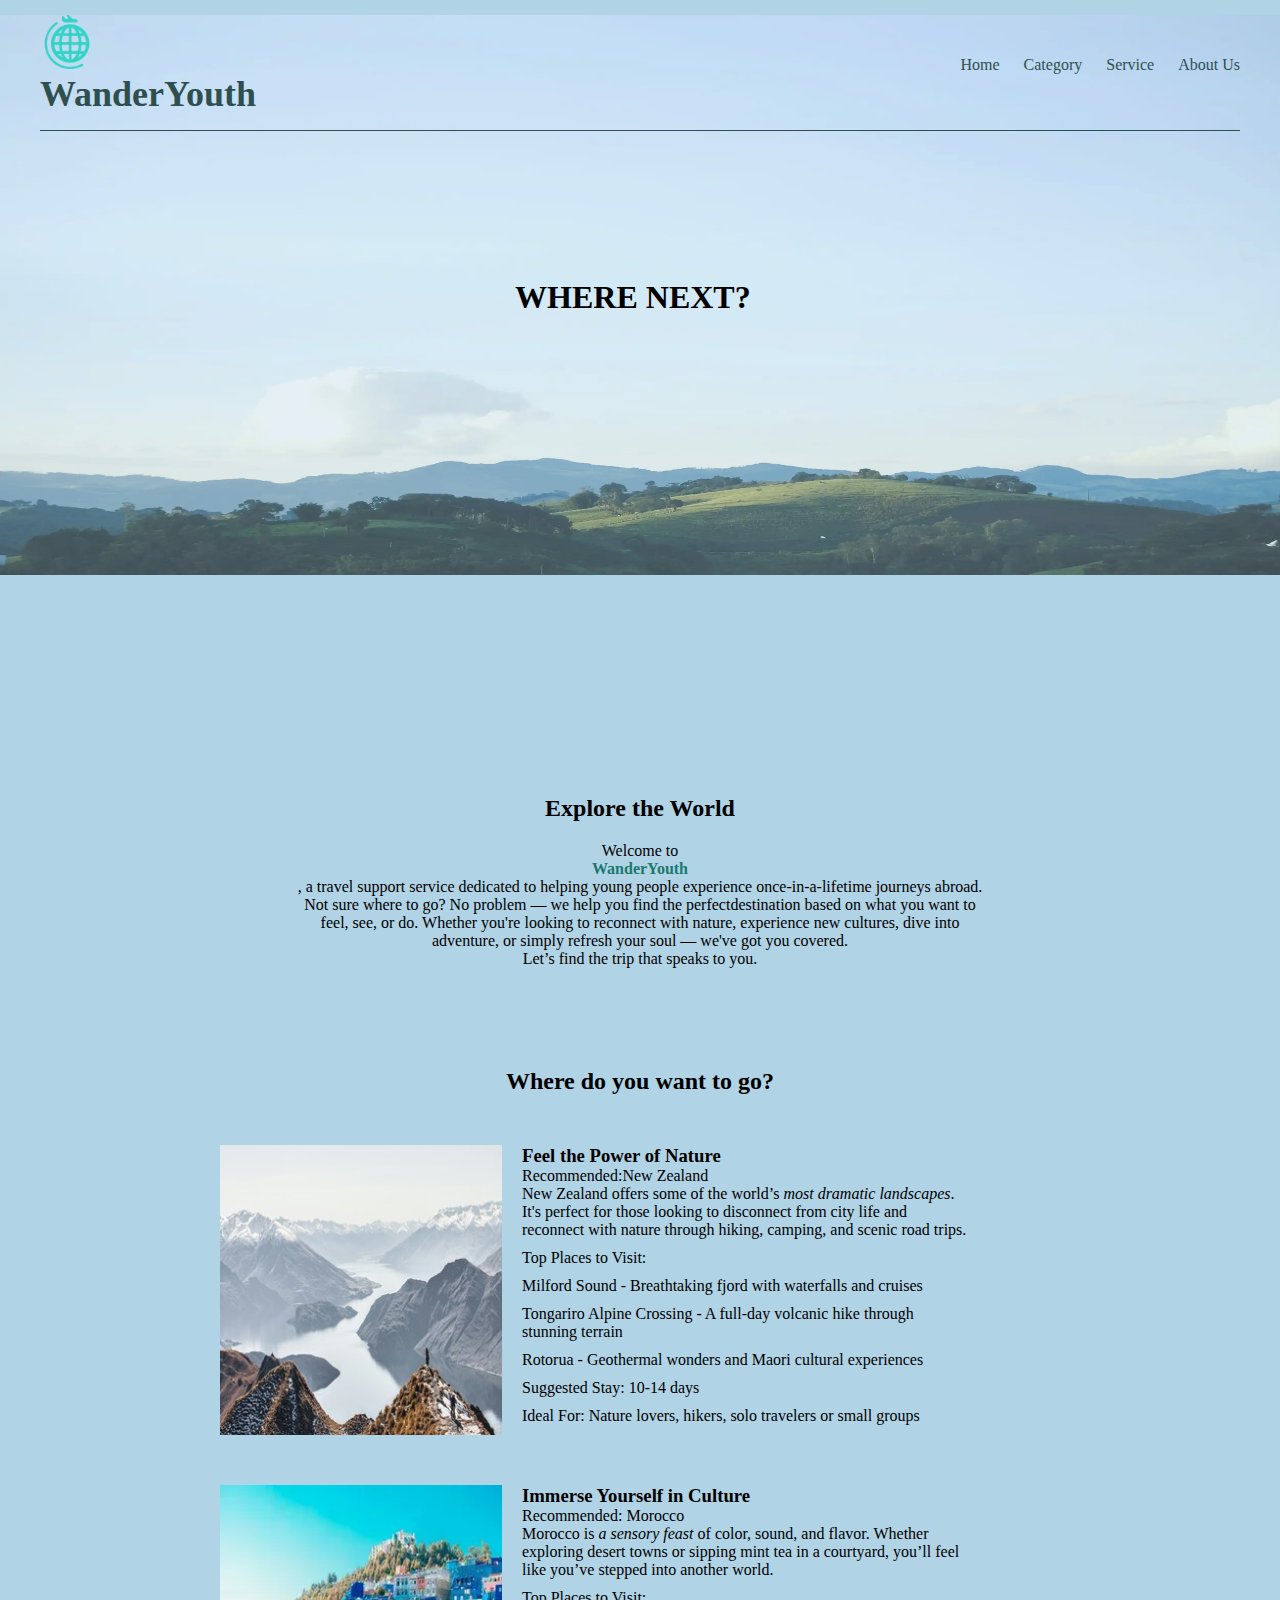
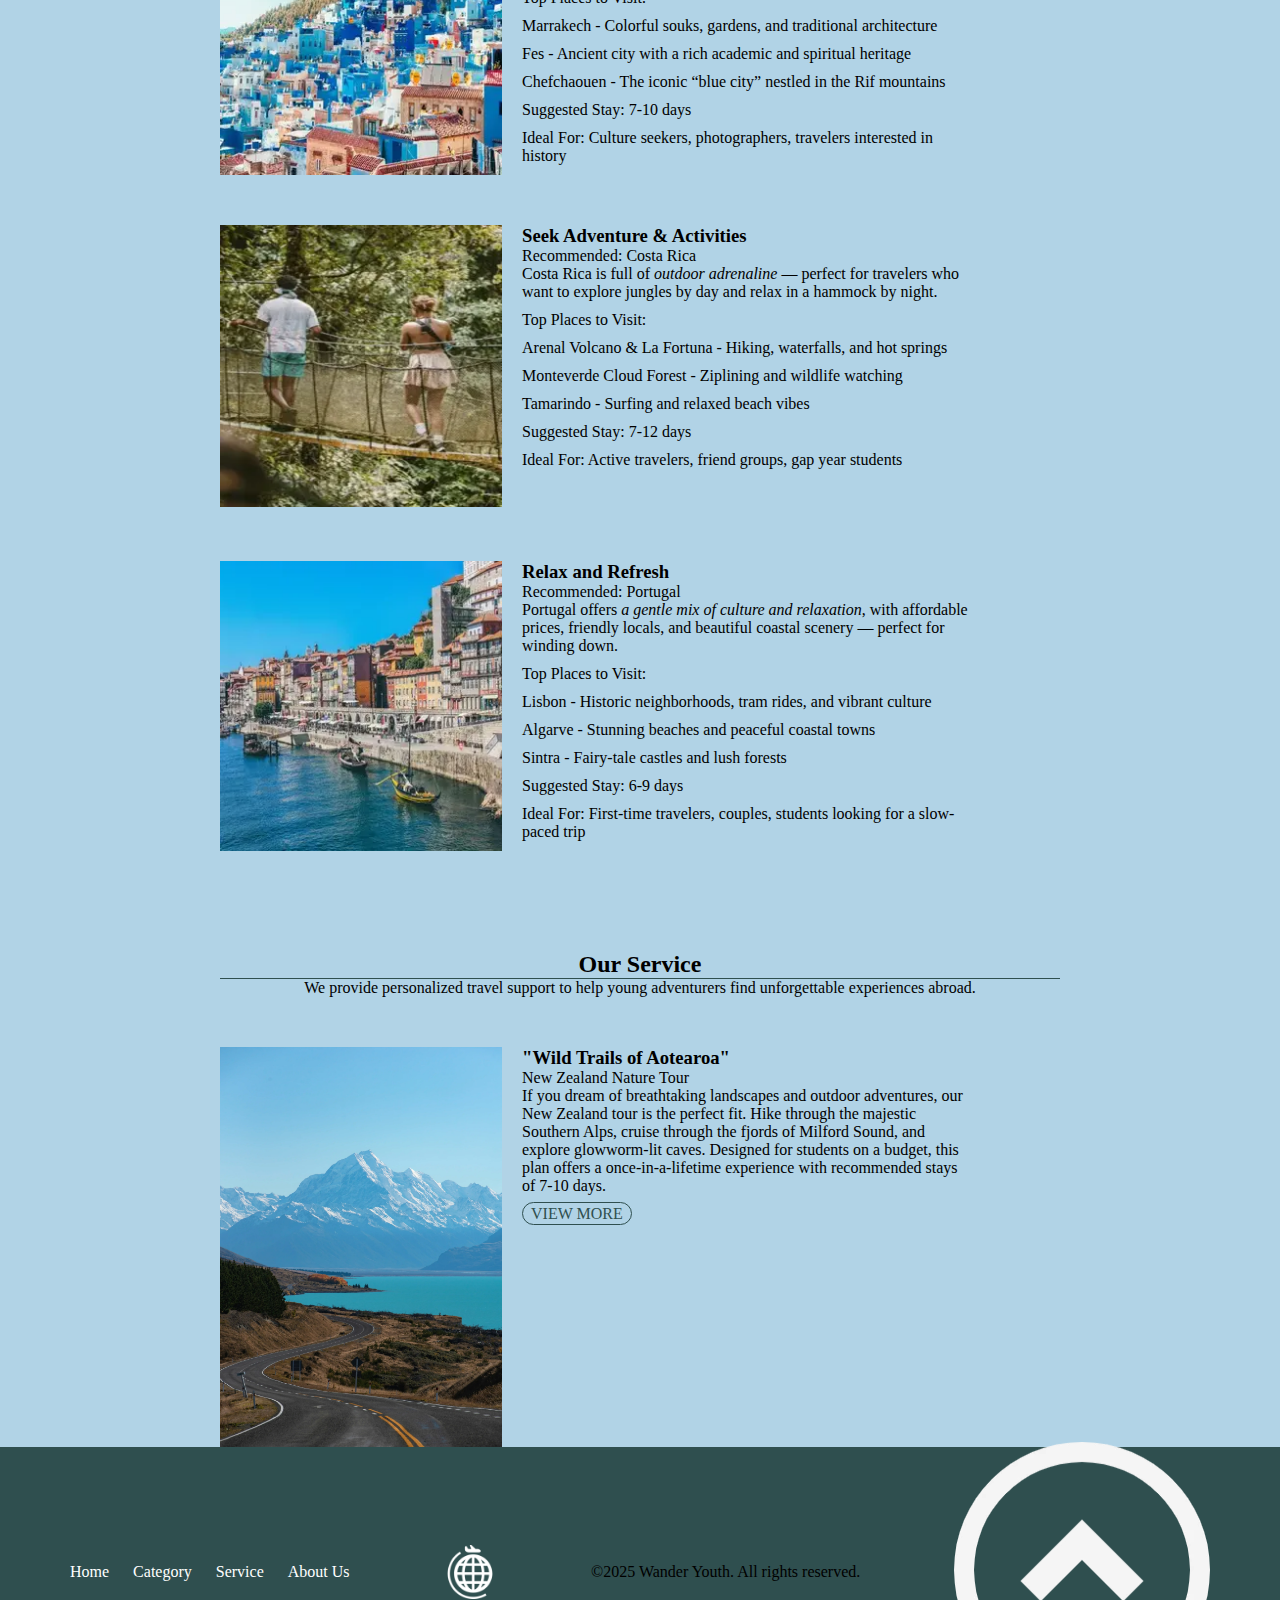
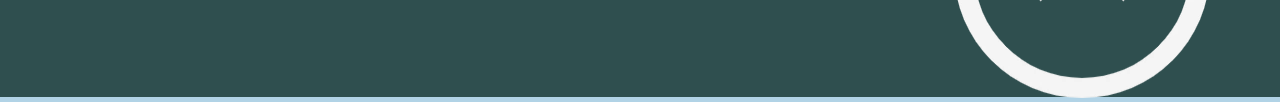
<file: index.html>
<!DOCTYPE html>
<html lang="en">

<head>
    <meta charset="UTF-8">
    <meta name="viewport" content="width=device-width, initial-scale=1.0">
    <title>Wander Youth</title>
    <link rel="stylesheet" href="./style.css">
    <link rel="preconnect" href="https://fonts.googleapis.com">
    <link rel="preconnect" href="https://fonts.gstatic.com" crossorigin>
    <link
        href="https://fonts.googleapis.com/css2?family=Dela+Gothic+One&family=Libre+Franklin:ital,wght@0,100..900;1,100..900&family=M+PLUS+1p&family=Montserrat:ital,wght@0,100..900;1,100..900&family=Oswald:wght@200..700&family=Playfair+Display:ital,wght@0,400..900;1,400..900&family=Poppins:ital,wght@0,100;0,200;0,300;0,400;0,500;0,600;0,700;0,800;0,900;1,100;1,200;1,300;1,400;1,500;1,600;1,700;1,800;1,900&display=swap"
        rel="stylesheet">
    <style>
        span {
            font-weight: bold;
            color: #1b7971;
            padding: 0 5px;
        }
    </style>
</head>

<body>
    <main>
        <header style="padding: 15px 0">
            <a href="#" id="header-title">
                <img class="icon-img" src="./assets/icon/travelicon_11zon.webp" alt="site icon">
                <h1 style="font-size: 36px;">WanderYouth</h1>
            </a>
            <nav>
                <ul>
                    <li><a class="current-page" href="#">Home</a></li>
                    <li><a href="#">Category</a></li>
                    <li><a href="#">Service</a></li>
                    <li><a href="./AboutUs.html">About Us</a></li>
                </ul>
            </nav>
        </header>
        <hr>
        <div class="main-img">
            <img src="./assets/pic/bruno-soares-ISKDP90vvgU-unsplash_11zon.webp" alt="main-top image">
            <h1 class="typing">WHERE NEXT?</h1>
        </div>
        <article class="intro">
            <section>
                <h2>Explore the World</h2>
                <p>Welcome to </p><span> WanderYouth </span>
                <p>, a travel support service dedicated to helping young people experience
                    once-in-a-lifetime journeys abroad. <br>
                    Not sure where to go? No problem — we help you find the
                    perfectdestination based on what you want to feel, see, or do. Whether you're looking to reconnect
                    with
                    nature, experience new cultures, dive into adventure, or simply refresh your soul — we've got
                    you covered. <br>
                    Let’s find the trip that speaks to you.</p>
            </section>
        </article>
        <article class="main-content">
            <section id="section1">
                <h2>Where do you want to go?</h2>
                <section class="content-travel">
                    <img src="./assets/pic/aaron-sebastian-bfgEYpS0Znk-unsplash.jpg" alt="New Zealand picture">
                    <section>
                        <h3>Feel the Power of Nature</h3>
                        <aside>Recommended:New Zealand</aside>
                        <p>New Zealand offers some of the world’s <em>most dramatic landscapes</em>. It's perfect for those
                            looking
                            to
                            disconnect from city life and reconnect with nature through hiking, camping, and scenic road
                            trips.
                        </p>
                        <ul>
                            <li><p>Top Places to Visit:</p>
                              <ul>
                                  <li><p>Milford Sound - Breathtaking fjord with waterfalls and cruises</p></li>
                                  <li><p>Tongariro Alpine Crossing - A full-day volcanic hike through stunning terrain</p></li>
                                  <li><p>Rotorua - Geothermal wonders and Maori cultural experiences</p></li>
                              </ul>
                            </li>
                            <li><p>Suggested Stay: 10-14 days</p></li>
                            <li><p>Ideal For: Nature lovers, hikers, solo travelers or small groups</p></li>
                        </ul>
                    </section>
                </section>
                <section class="content-travel">
                    <img src="./assets/pic/heidi-kaden-NncAbldgViA-unsplash_11zon.webp" alt="Morocco picture">
                    <section>
                        <h3>Immerse Yourself in Culture</h3>
                        <aside>Recommended: Morocco</aside>
                        <p>
                            Morocco is <em>a sensory feast</em> of color, sound, and flavor. Whether exploring desert towns or
                            sipping
                            mint tea in a courtyard, you’ll feel like you’ve stepped into another world.
                        </p>
                        <ul>
                            <li><p>Top Places to Visit:</p>
                              <ul>
                                  <li><p>Marrakech - Colorful souks, gardens, and traditional architecture</p></li>
                                  <li><p>Fes - Ancient city with a rich academic and spiritual heritage</p></li>
                                  <li><p>Chefchaouen - The iconic “blue city” nestled in the Rif mountains</p></li>
                              </ul>
                            </li>
                            <li><p>Suggested Stay: 7-10 days</p></li>
                            <li><p>Ideal For: Culture seekers, photographers, travelers interested in history</p></li>
                        </ul>
                    </section>
                </section>
                <section class="content-travel">
                    <picture>
                        <source srcset="assets/pic/lisa-van-vliet-TK7I7tkWRaU-unsplash_11zon-small.webp" media="(max-width:480px)">
                        <img src="assets/pic/lisa-van-vliet-TK7I7tkWRaU-unsplash_11zon-large.webp"
                            alt="Costa Risa Picture">
                    </picture>
                    <section>
                        <h3>Seek Adventure & Activities</h3>
                        <aside>Recommended: Costa Rica</aside>
                        <p>
                            Costa Rica is full of <em>outdoor adrenaline</em> — perfect for travelers who want to explore jungles
                            by day and relax in a hammock by night. </p>
                        <ul>
                            <li><p>Top Places to Visit:</p>
                              <ul>
                                  <li><p>Arenal Volcano & La Fortuna - Hiking, waterfalls, and hot springs</p></li>
                                  <li><p>Monteverde Cloud Forest - Ziplining and wildlife watching</p></li>
                                  <li><p>Tamarindo - Surfing and relaxed beach vibes</p></li>
                              </ul>
                            </li>
                            <li><p>Suggested Stay: 7-12 days</p></li>
                            <li><p>Ideal For: Active travelers, friend groups, gap year students</p></li>
                        </ul>
                    </section>
                </section>
                <section class="content-travel">
                    <img src="./assets/pic/nick-karvounis-Prb-sjOUBFs-unsplash_11zon.webp" alt="Portugal Picture">

                    <section>
                        <h3>Relax and Refresh</h3>
                        <aside>Recommended: Portugal</aside>
                        <p>
                            Portugal offers <em>a gentle mix of culture and relaxation</em>, with affordable prices, friendly
                            locals, and beautiful coastal scenery — perfect for winding down. </p>
                        <ul>
                            <li><p>Top Places to Visit:</p>
                              <ul>
                                  <li><p>Lisbon - Historic neighborhoods, tram rides, and vibrant culture</p></li>
                                  <li><p>Algarve - Stunning beaches and peaceful coastal towns</p></li>
                                  <li><p>Sintra - Fairy-tale castles and lush forests</p></li>
                              </ul>
                            </li>
                            <li><p>Suggested Stay: 6-9 days</p></li>
                            <li><p>Ideal For: First-time travelers, couples, students looking for a slow-paced trip</p></li>
                        </ul>
                    </section>
                </section>
            </section>
            <section id="section2">
                <section>
                    <h2 style="margin-bottom: 0;">Our Service</h2>
                    <hr>
                    <p style="text-align: center; width: 100%;">We provide personalized travel support to help young
                        adventurers find unforgettable experiences
                        abroad.</p>
                </section>
                <section class="content-travel">
                    <img style="height: 400px;" src="./assets/pic/casey-horner-9HyVwpOOSBI-unsplash_11zon.webp"
                        alt="New Zealand Picture2">
                    <section>
                        <h3>"Wild Trails of Aotearoa"</h3>
                        <aside>New Zealand Nature Tour</aside>
                        <p>If you dream of breathtaking landscapes and outdoor adventures, our New Zealand tour is the
                            perfect fit. Hike through the majestic Southern Alps, cruise through the fjords of Milford
                            Sound, and explore glowworm-lit caves. Designed for students on a budget, this plan offers a
                            once-in-a-lifetime experience with recommended stays of 7-10 days.</p>
                        <a href="" class="button">VIEW MORE</a> <!--button/link for the other detailed page-->
                    </section>
                </section>
            </section>
        </article>
    </main>
    <footer>
        <nav>
            <ul>
                <li><a class="current-page" href="#">Home</a></li>
                <li><a href="#">Category</a></li>
                <li><a href="#">Service</a></li>
                <li><a href="./AboutUs.html">About Us</a></li>
            </ul>
        </nav>
        <img class="icon-img" src="./assets/icon/travel-white.webp" alt="site-icon2">
        <p>©2025 Wander Youth. All rights reserved.</p>
        <a href="#"><img id="back-top-icon" src="./assets/icon/back-to-top.webp" alt="back-to-top icon"></a>
    </footer>
</body>

</html>
</file>
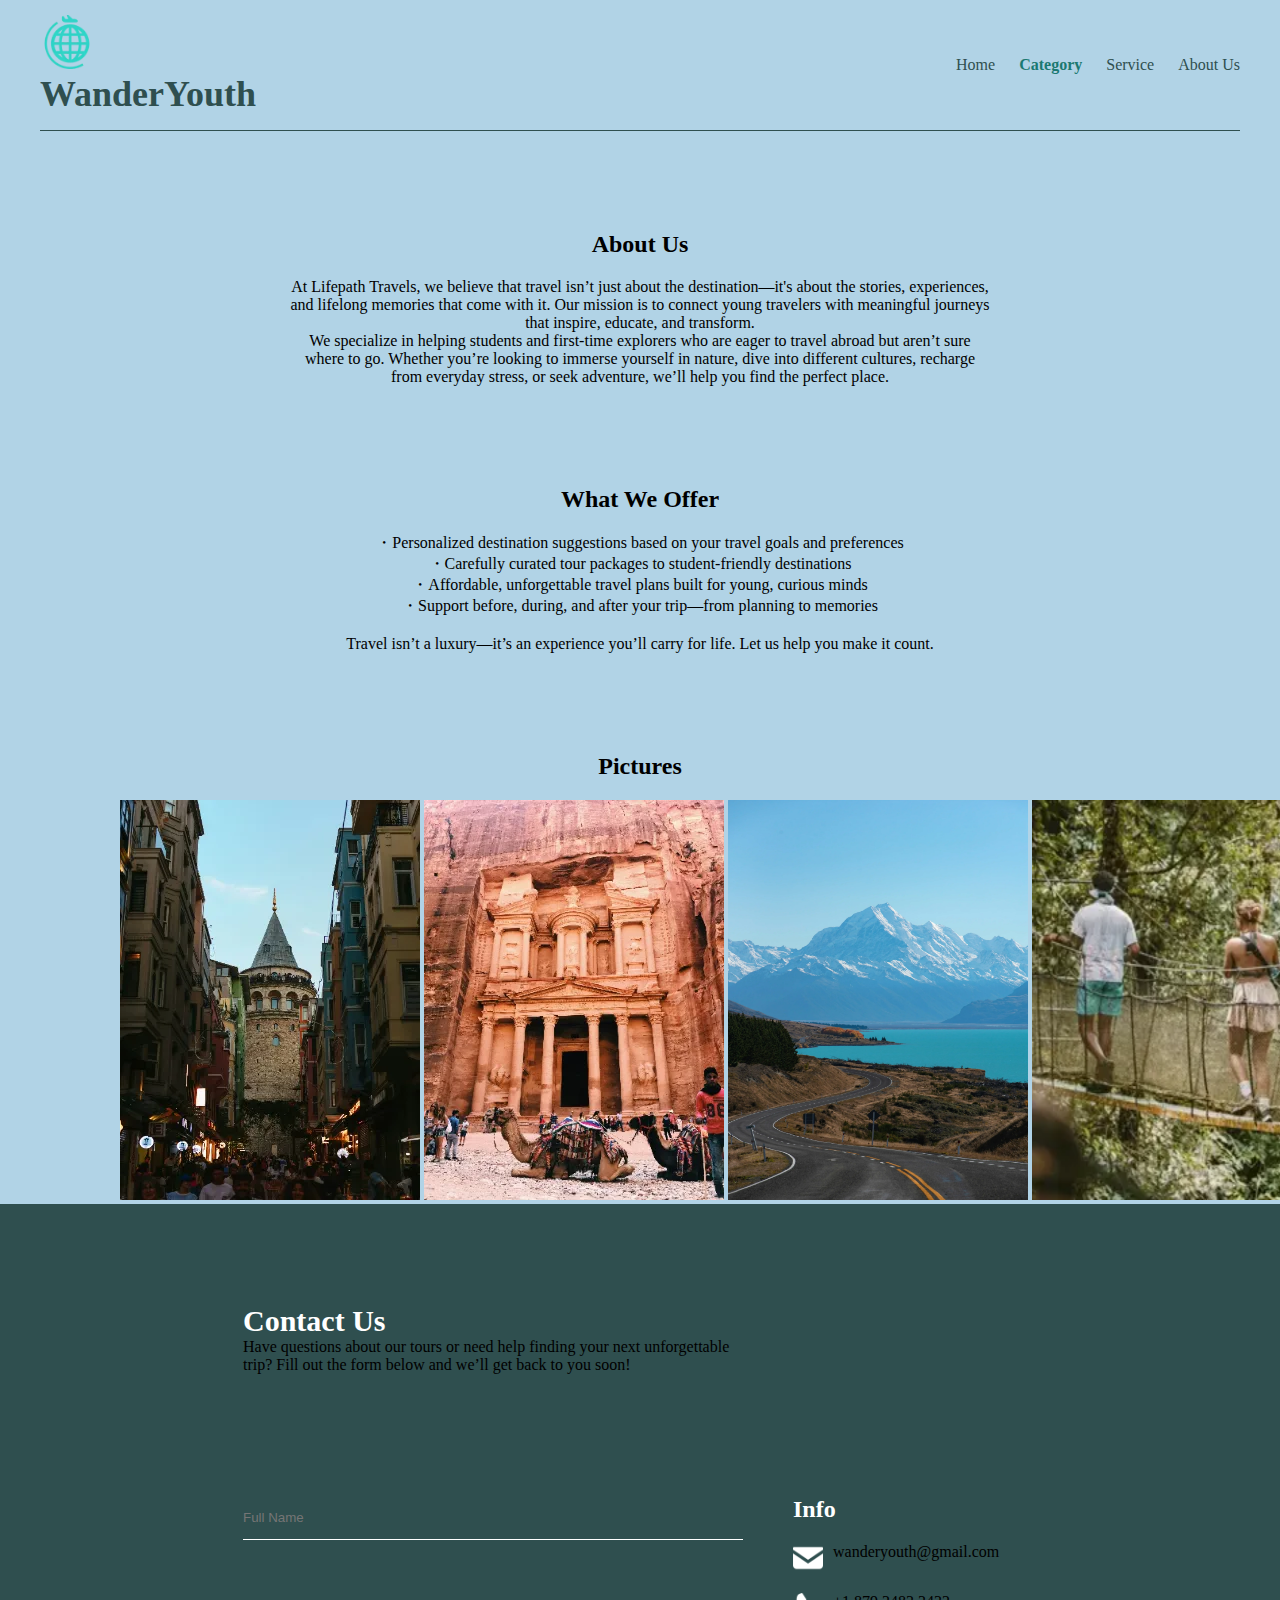
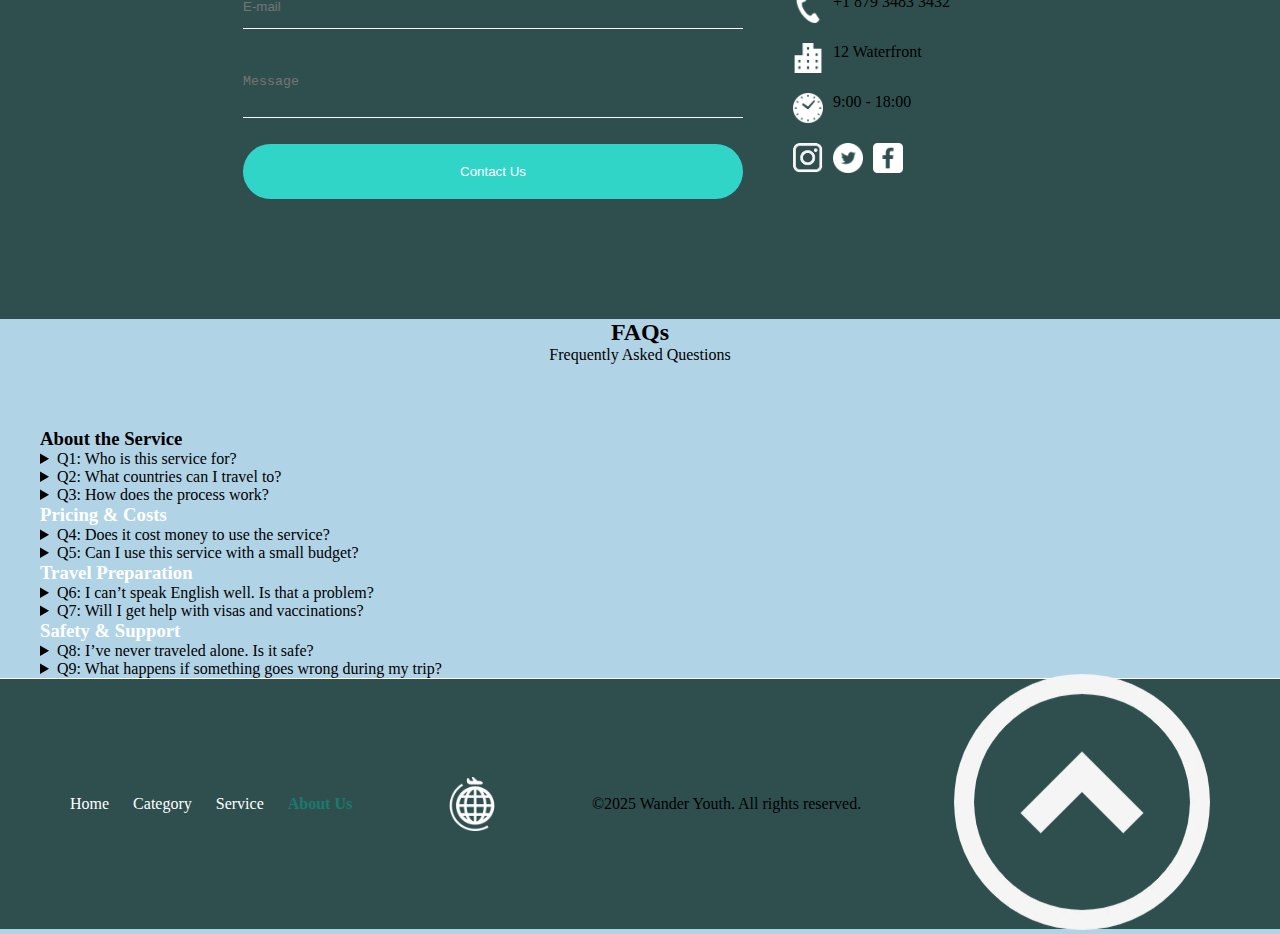
<file: AboutUs.html>
<!DOCTYPE html>
<html lang="en">

<head>
    <meta charset="UTF-8">
    <meta name="viewport" content="width=device-width, initial-scale=1.0">
    <title>Wander Youth</title>
    <link rel="stylesheet" href="./style.css">
    <link rel="preconnect" href="https://fonts.googleapis.com">
    <link rel="preconnect" href="https://fonts.gstatic.com" crossorigin>
    <link
        href="https://fonts.googleapis.com/css2?family=Dela+Gothic+One&family=Libre+Franklin:ital,wght@0,100..900;1,100..900&family=M+PLUS+1p&family=Montserrat:ital,wght@0,100..900;1,100..900&family=Oswald:wght@200..700&family=Playfair+Display:ital,wght@0,400..900;1,400..900&family=Poppins:ital,wght@0,100;0,200;0,300;0,400;0,500;0,600;0,700;0,800;0,900;1,100;1,200;1,300;1,400;1,500;1,600;1,700;1,800;1,900&display=swap"
        rel="stylesheet">
</head>

<body>
    <main>
        <header style="padding: 15px 0">
            <a href="./index.html" id="header-title">
                <img class="icon-img" src="./assets/travelicon_11zon.webp" alt="site icon">
                <h1 style="font-size: 36px;">WanderYouth</h1>
            </a>
            <nav>
                <ul>
                    <li><a href="./index.html">Home</a></li>
                    <li><a id="current-page" href="#">Category</a></li>
                    <li><a href="#">Service</a></li>
                    <li><a href="./AboutUs.html">About Us</a></li>
                </ul>
            </nav>
        </header>
        <hr>
        <section class="intro">
            <h2>About Us</h2>
            <p>At Lifepath Travels, we believe that travel isn’t just about the destination—it's about the stories,
                experiences, and lifelong memories that come with it. Our mission is to connect young travelers with
                meaningful journeys that inspire, educate, and transform. <br>
                We specialize in helping students and first-time explorers who are eager to travel abroad but aren’t
                sure where to go. Whether you’re looking to immerse yourself in nature, dive into different cultures,
                recharge from everyday stress, or seek adventure, we’ll help you find the perfect place.</p>
        </section>
        <section class="intro">
            <h2>What We Offer</h2>
            <p>・Personalized destination suggestions based on your travel goals and preferences <br>
                ・Carefully curated tour packages to student-friendly destinations <br>
                ・Affordable, unforgettable travel plans built for young, curious minds <br>
                ・Support before, during, and after your trip—from planning to memories <br>
                <br>
                Travel isn’t a luxury—it’s an experience you’ll carry for life. Let us help you make it count.
            </p>
        </section>
        <section class="scroll-sec" style="margin-top: 100px;">
            <h2>Pictures</h2>
            <div class="pictures">
                <img src="./assets/igor-sporynin-l74YMgF8DMU-unsplash_11zon.webp" alt="gallery-pic1">
                <img src="./assets/kelly-repreza-YF-puAvrlB8-unsplash_11zon.webp" alt="gallery-pic2">
                <img src="./assets/casey-horner-9HyVwpOOSBI-unsplash_11zon.webp" alt="gallery-pic3">
                <img src="./assets/lisa-van-vliet-TK7I7tkWRaU-unsplash_11zon-large.webp" alt="gallery-pic4">
                <img src="./assets/bruce-tang-ARwxj_hB5Ok-unsplash_11zon.webp" alt="gallery-pic5">
                <img src="./assets/vince-gx-lDIjGidOrQ0-unsplash_11zon.webp" alt="gallery-pic6">
            </div>
        </section>
        <div id="contact-faq">
            <section id="contact-form">
                <section>
                    <h1 style="color: #fff; font-size: 30px;">Contact Us</h1>
                    <p>Have questions about our tours or need help finding your next unforgettable trip? Fill out the
                        form
                        below and we’ll get back to you soon!</p>
                </section>
                <form action="/submit-form" method="post">
                    <input type="text" name="fullname" placeholder="Full Name">
                    <input type="email" name="email" placeholder="E-mail">
                    <textarea name="message" placeholder="Message"></textarea>
                    <button type="submit" class="button">Contact Us</button>
                </form>
                <section class="info">
                    <h2 style="color: #fff; text-align: start;">Info</h2>
                    <div>
                        <img src="./assets/mail-icon.webp" alt="mail-icon">
                        <p>wanderyouth@gmail.com</p>
                    </div>
                    <div>
                        <img src="./assets/tel-icon.webp" alt="telphone-icon">
                        <p>+1 879 3483 3432</p>
                    </div>
                    <div>
                        <img src="./assets/office-icon.webp" alt="office-icon">
                        <p>12 Waterfront</p>
                    </div>
                    <div>
                        <img src="./assets/clock-icon.webp" alt="clock-icon">
                        <p>9:00 - 18:00</p>
                    </div>
                    <div>
                        <img src="./assets/Rectangle 12.webp" alt="instagram-icon">
                        <img src="./assets/twitter-icon.webp" alt="twitter-icon">
                        <img src="./assets/FACEBOOK-icon.webp" alt="facebook-icon">
                    </div>
                </section>
            </section>
            <article id="FAQ">
                <section>
                    <h2 style="margin-bottom: 0;">FAQs</h2>
                    <p style="text-align: center;">Frequently Asked Questions</p>
                </section>
                <section>
                    <section style="margin-top: 4rem;">
                        <h3>About the Service</h3>
                        <details>
                            <summary>
                                <span>Q1: Who is this service for?</span>
                            </summary>
                            <p>
                                A: This service is perfect for young travelers who want to go abroad but haven’t decided on a destination yet. Just tell us your preferences, and we’ll recommend the best travel spot for you.
                            </p>
                        </details>
                        <details>
                            <summary>
                                <span>Q2: What countries can I travel to?</span>
                            </summary>
                            <p>
                                A: We offer suggestions for a wide range of destinations—from Asia to Europe to South America. We’ll recommend based on your budget, goals, and interests.
                            </p>
                        </details>
                        <details>
                            <summary>
                                <span>Q3: How does the process work?</span>
                            </summary>
                            <p>
                                A: It's simple! Fill out a short form → Get a free consultation → Receive personalized suggestions → Finalize booking → Enjoy your trip! </p>
                        </details>
                    </section>
                    <section>
                      <h3 style="color: #fff;">Pricing & Costs</h3>
                      <details>
                            <summary>
                                <span>Q4: Does it cost money to use the service?</span>
                            </summary>
                            <p>
                               A: The initial consultation and travel suggestions are free. You’ll only be charged when booking flights, accommodations, or optional support. </p>
                        </details>
                        <details>
                            <summary>
                                <span>Q5: Can I use this service with a small budget?</span>
                            </summary>
                            <p>
                              A: Absolutely! We specialize in helping you make the most of your budget and still enjoy a meaningful experience abroad.</p>
                        </details>
                    </section>
                    <section>
                      <h3 style="color: #fff;">Travel Preparation</h3>
                      <details>
                            <summary>
                                <span>Q6: I can’t speak English well. Is that a problem?</span>
                            </summary>
                            <p>
                              A: Not at all! We’ll suggest destinations that are safe and tourist-friendly, with optional language support if needed. </p>
                        </details>
                        <details>
                            <summary>
                                <span>Q7: Will I get help with visas and vaccinations?</span>
                            </summary>
                            <p>
                              A: Yes, we provide guidance on all necessary documents and health-related requirements based on your destination.</p>
                        </details>
                    </section>
                    <section>
                      <h3 style="color: #fff;">Safety & Support</h3>
                      <details>
                            <summary>
                                <span>Q8: I’ve never traveled alone. Is it safe?</span>
                            </summary>
                            <p>
                              A: Many of our clients are first-time travelers. We provide detailed prep and safety tips to help you feel confident and secure. </p>
                        </details>
                        <details>
                            <summary>
                                <span>Q9: What happens if something goes wrong during my trip?</span>
                            </summary>
                            <p>
                              A: We offer emergency contact support and can connect you with local partners to help you if needed.</p>
                        </details>
                    </section>
                </section>
            </article>
        </div>
    </main>
    <hr style="background-color: #fff;">
    <footer>
        <nav>
            <ul>
                <li><a href="./index.html">Home</a></li>
                <li><a href="#">Category</a></li>
                <li><a href="#">Service</a></li>
                <li><a id="current-page" href="#">About Us</a></li>
            </ul>
        </nav>
        <img class="icon-img" src="./assets/travel-white.webp" alt="site-icon2">
        <p>©2025 Wander Youth. All rights reserved.</p>
        <a href="#"><img id="back-top-icon" src="./assets/back-to-top.webp" alt="back-to-top icon"></a>
    </footer>
</body>

</html>
</file>
<file: style.css>
* {
    box-sizing: border-box;
    margin: 0;
    padding: 0;
}
body{
    overflow-x: hidden;
    background-color: rgba(113, 174, 209, 0.55);
}
main{
    margin: 0 40px;
}
h2{
    margin-bottom: 20px;
    text-align: center;
}
img {
    width: 100%;
}
li {
    list-style: none;
}
a {
    text-decoration: none;
    color: #2F4F4F;
}
hr{
    background-color: #2F4F4F;
    border: none;
    height: 1px;
}


/*以下header*/
.icon-img {
    width: 54px;
    aspect-ratio: 1/1;
}
header, footer{
    display: flex;
    align-items: center;
    justify-content: space-between;
}
.header-title{
    display: flex;
    align-items: center;
    padding: 15px 0;
}
header li, footer li{
    display: inline-block;
    margin-left: 20px;
}
/*except the footer-list:firstchild*/
footer li:first-child{
    margin-left: 0;
}

/*top-img*/
.main-img{
    position: relative;
    top: -116px;
    left: -40px;
}
.main-img img{
    position: relative;
    opacity: 0.7;
    z-index: -1;
    height: 560px;
    width: calc(100% + 80px);
}
.main-img h1{
    position: absolute;
    top:50%;
    left: calc(50% + 80px);
    transform: translate(-70%,-50%);
}

/*intro*/
.intro{
    text-align: center;
    padding: 0 250px;
    margin-top: 100px;
}

.main-content{
    padding: 0 180px;
    height: 100%;
}
.main-content p{
    width: 450px;
    margin-bottom: 10px;
}
.content-travel{
    display: flex;
    gap: 20px;
}
.main-content img{
    width: 282px;
    aspect-ratio: 1/1;
    z-index: -1;
}
.main-content a{
    border: #2F4F4F solid 1px;
    border-radius: 20px;
    padding: 2px 8px;
}
.main-content>section{
    margin-top: 100px;
}
.main-content>section>section{
    margin-top: 50px;
}
/*footer*/
footer{
    background-color: #2F4F4F;
    height: 250px;
    margin: 0;
    padding: 70px;
}
footer li a{
    color: #fff;
}

/*以下AboutUsページのCSS*/
/*form*/
#contact-form{
    background-color: #2F4F4F;
    width: 100vw;
    margin:  0 calc(50% - 50vw);
    padding: 100px 0;
    display: grid;
    justify-content: center;
    grid-template-columns: 500px 244px;
    grid-template-rows: 142px 323px;
    gap: 50px;
}
#contact-form form{
    grid-column: 1/2;
    display: grid;
    grid-template-rows: 44px 44px 44px 17px;
    gap: 45px;
}
#contact-form form input, #contact-form form textarea{
    border: none;
    background-color: transparent;
    border-bottom: #fff solid 1.5px;
    resize: none;
}
#contact-form form button{
    background-color: #30D5C8;
    border-radius: 50px;
    border: none;
    color: #fff;
    align-self: center;
    padding: 20px;
}

/*infomation-sec*/
.info img{
    width: 30px;
    aspect-ratio: 1/1;
    margin-right: 10px;
}
.info div{
    display: flex;
    margin-bottom: 20px;
}

/*pictures*/
.pictures{
    overflow: scroll;
    white-space: nowrap;
    width: 1250px;
    scrollbar-width: none;
    padding-left: 80px;
}
.pictures img{
    height: 400px;
    width: 300px;
}

/*header-hover*/
header li:hover, footer li:hover{
    opacity: 0.5;
}
#current-page{
    color: #1b7971;
    font-weight: bold;
}
</file>
